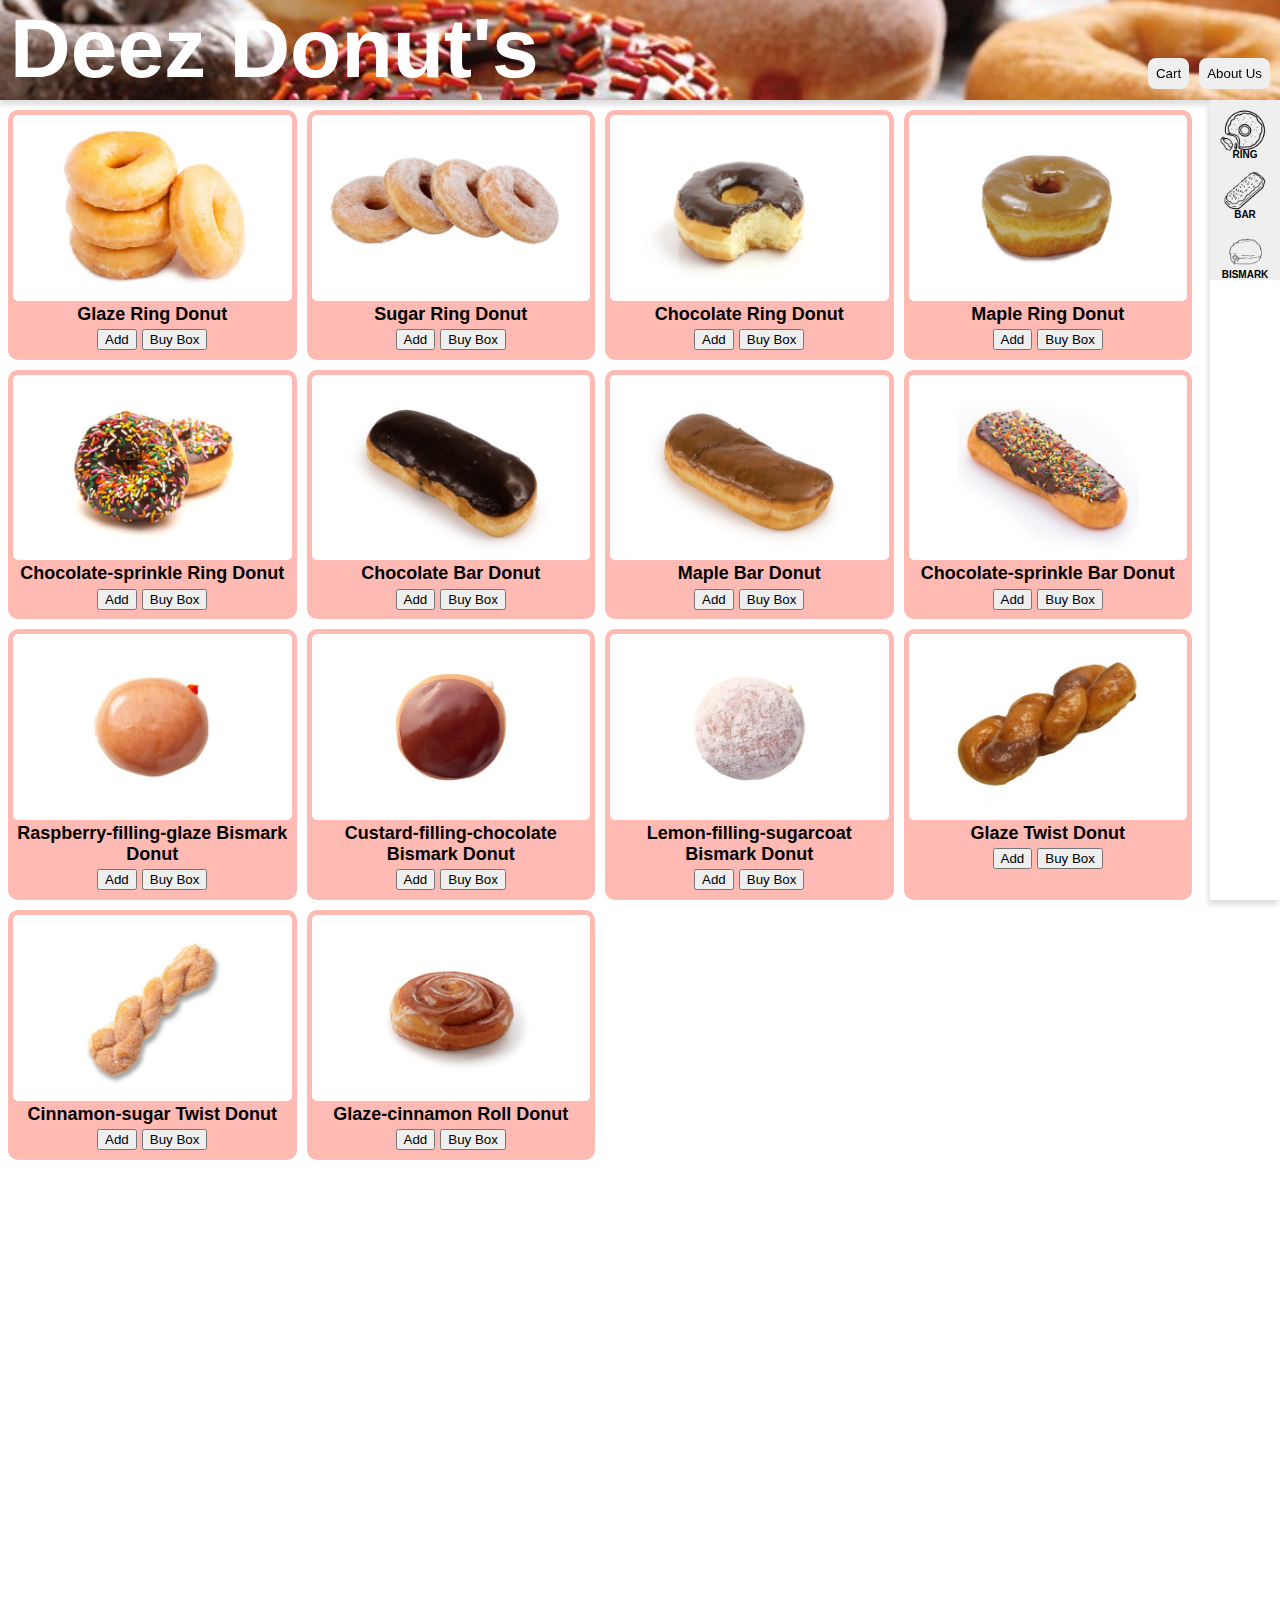
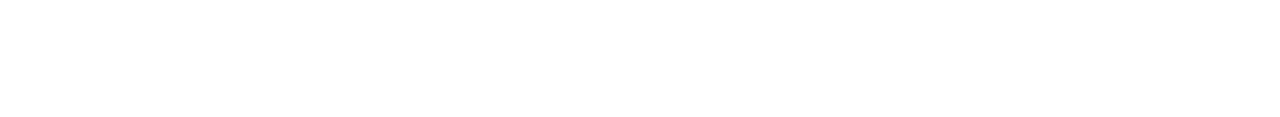
<file: index.html>
<!DOCTYPE html>
<html lang="en">

<head>
  <meta charset="UTF-8" />
  <meta http-equiv="X-UA-Compatible" content="IE=edge" />
  <meta name="viewport" content="width=device-width, initial-scale=1.0" />
  <title>Donut Shop</title>


  <link rel="stylesheet" href="styles/general.css" />
  <link rel="stylesheet" href="styles/sidebar.css" />
  <link rel="stylesheet" href="styles/header.css" />
  <link rel="stylesheet" href="styles/checkoutCart.css" />
  <link rel="stylesheet" href="styles/product-grid.css" />

</head>

<body>

  <header>
    <div class="header-container">
      <div class="left-section">
        <div class="shop-name" id="shop-name">
          <h1>Deez Donut's</h1>
        </div>
      </div>
      <div class="right-section">
        <div class="horizontal-container">
          <button type="button" class="cart-button" id="cart-button">Cart
            <div class="cart-amount" id="cart-amount">
            </div>
          </button>
          <button type="button" class="about-us">About Us</button>
        </div>
      </div>
    </div>

  </header>

  <nav class="sidebar">
    <div class="sidebar-icons">
      <button class="sidebar-button-icons" id='ring'>
        <div class="icons-label">RING</div>
        <img src="icons/ring.png" alt="rings" class="icon-img">
      </button>
      <button class="sidebar-button-icons" id='bar'>
        <div class="icons-label">BAR</div>
        <img src="icons/bar.png" alt="rings" class="icon-img">
      </button>
      <button class="sidebar-button-icons" id='bismark'>
        <div class="icons-label">BISMARK</div>
        <img src="icons/bismark.png" alt="rings" class="icon-img">
      </button>
  </nav>

  <main>
    <section class="product-grid" id="product-grid-id">
    </section>

    <section class="cart-checkout-section" id="cart-checkout-section">
      <h2>Checkout </h2>
      <div>
        <div class="cart-checkout">
          <div class="cart-preview">
            <h3>Cart</h3>
            <div id="cart-preview">
            </div>
            <div class="total-cost" id="total-cost">
            </div>
          </div>

          <form class="contact-form" id="contact">
            <h3>Contact Information</h3>
            <div class="contact-info">
              <input type="text" placeholder="FirstName" required>
              <input type="text" placeholder="LastName" required>
              <input type="email" placeholder="Email" required>
              <input type="text" placeholder="Phone Number 123-456-7890" required>
              <input type="text" placeholder="Address 1234 StreetName apt 123" required>
            </div>

            <h3>Billing Information</h3>
            <div class="bill-info">
              <input type="text" placeholder="Card Owner Name" required>
              <input type="text" placeholder="Card Number" required>
              <input type="text" placeholder="CVV (Back Number)" required>
              <input type="text" placeholder="Exp. Date" required>
            </div>

            <input type="submit">
          </form>
        </div>

      </div>
    </section>
  </main>

  <script src="javaScript/model.js"></script>
  <script src="javaScript/controller.js"></script>
  <script src="javaScript/view.js"> </script>



</body>

</html>
</file>
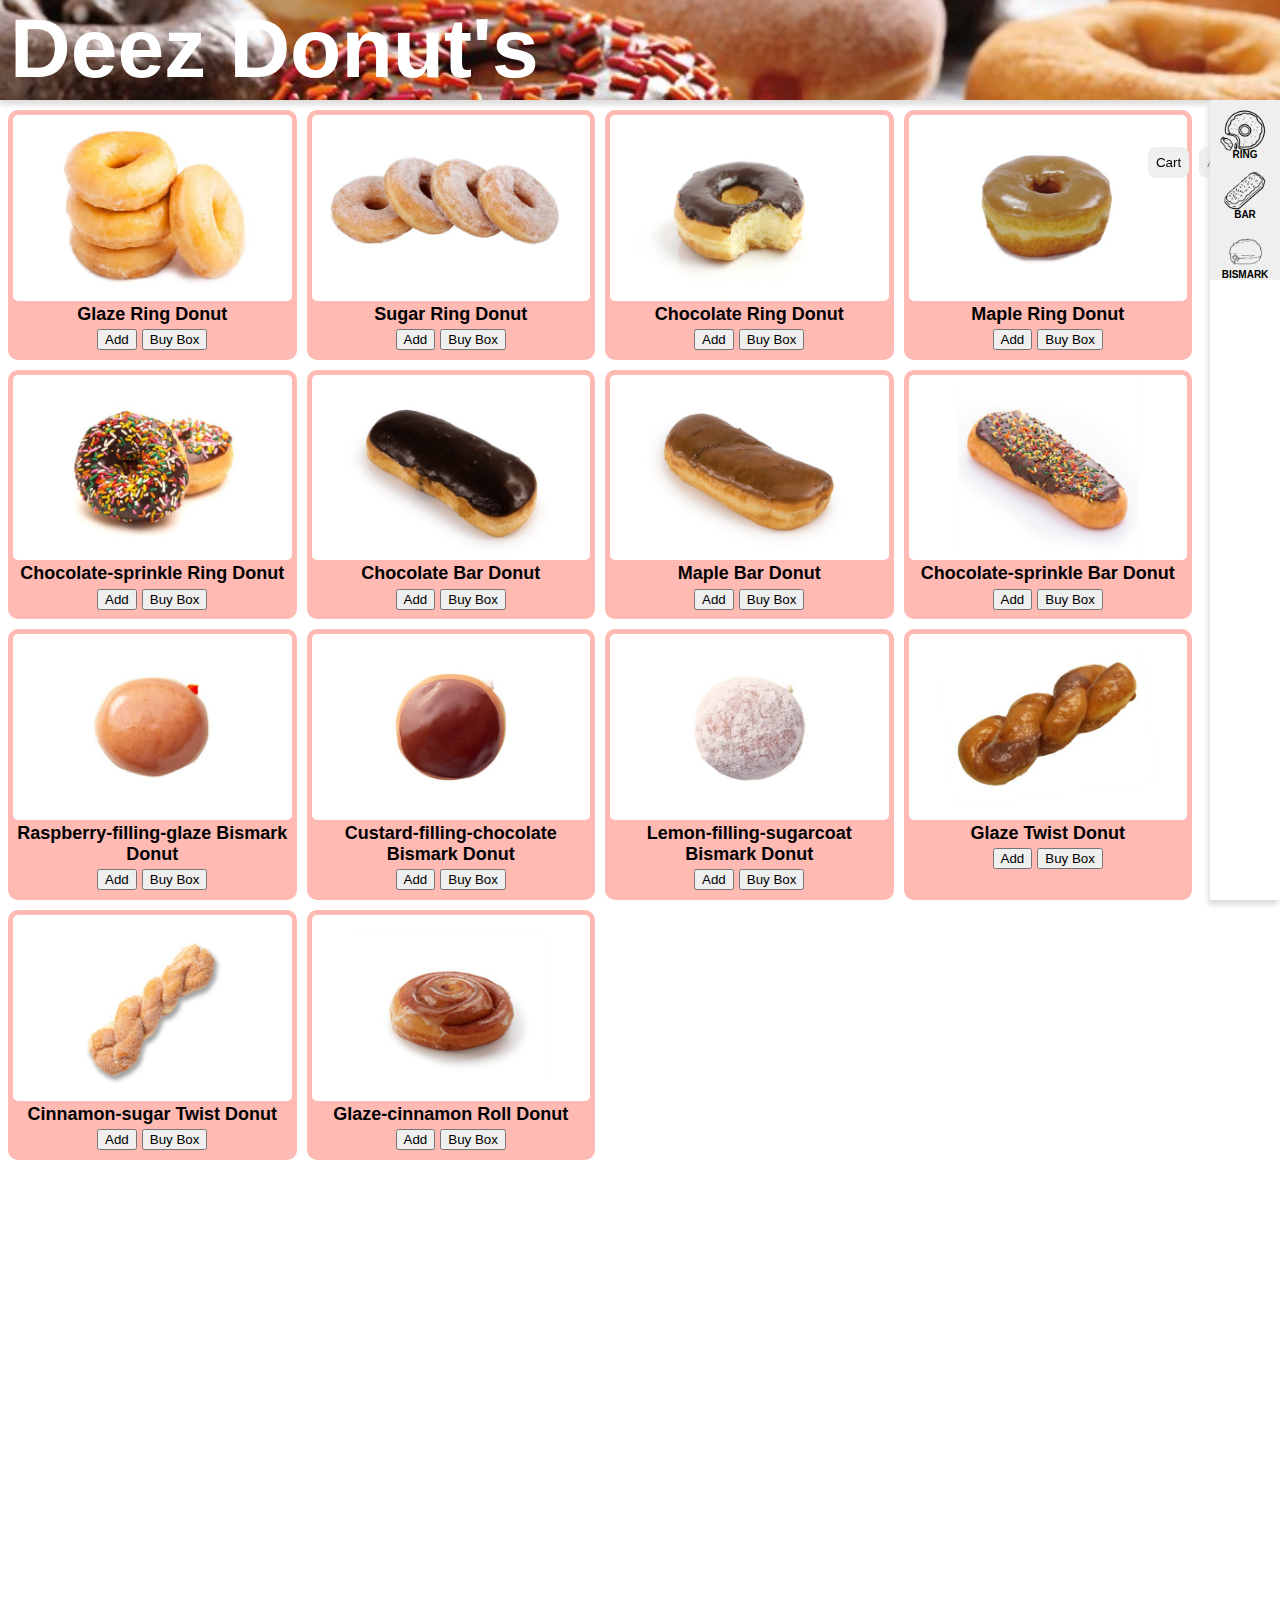
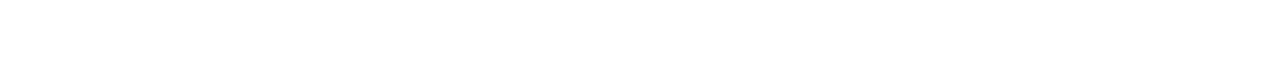
<file: my-website.html>
<!DOCTYPE html>
<html lang="en">

<head>
  <meta charset="UTF-8" />
  <meta http-equiv="X-UA-Compatible" content="IE=edge" />
  <meta name="viewport" content="width=device-width, initial-scale=1.0" />
  <title>Product Shop</title>

  <link rel="stylesheet" href="styles/general.css" />
  <link rel="stylesheet" href="styles/sidebar.css" />
  <link rel="stylesheet" href="styles/header.css" />
  <link rel="stylesheet" href="styles/checkoutCart.css" />
  <link rel="stylesheet" href="styles/product-grid.css" />

</head>

<body>

  <header class="header">
    <div class="left-section">
      <div class="shop-name" id="shop-name">
        <h1>Deez Donut's</h1>
      </div>
    </div>
    <div class="right-section">
      <div class="horizontal-container">
        <button class="cart-button" id="cart-button">Cart
          <div class="cart-amount" id="cart-amount">
          </div>
        </button>
        <button class="about-us">About Us</button>
      </div>
    </div>
  </header>

  <nav class="sidebar">
    <div class="sidebar-icons">
      <button class="sidebar-button-icons" id='ring'>
        <div class="icons-label">RING</div>
        <img src="icons/ring.png" alt="rings" class="icon-img">
      </button>
      <button class="sidebar-button-icons" id='bar'>
        <div class="icons-label">BAR</div>
        <img src="icons/bar.png" alt="rings" class="icon-img">
      </button>
      <button class="sidebar-button-icons" id='bismark'>
        <div class="icons-label">BISMARK</div>
        <img src="icons/bismark.png" alt="rings" class="icon-img">
      </button>
  </nav>

  <main>
    <section class="product-grid" id="product-grid-id">
    </section>

    <section class="cart-checkout-section" id="cart-checkout-section">
      <h2>Checkout </h2>
      <div>
        <div class="cart-checkout">
          <div class="cart-preview">
            <h3>Cart</h3>
            <div id="cart-preview">


            </div>

            <div class="total-cost">
              Total Cost
              <div id="total-cost">

              </div>
            </div>
          </div>

          <form class="contact-form" id="contact">
            <h3>Contact Information</h3>
            <div class="contact-info">
              <input type="text" placeholder="FirstName">
              <input type="text" placeholder="LastName">

              <input type="text" placeholder="Phone Number 123-456-7890">
              <input type="text" placeholder="Address 1234 StreetName apt 123">
            </div>

            <h3>Billing Information</h3>
            <div class="bill-info">
              <input type="text" placeholder="Card Owner Name">
              <input type="text" placeholder="Card Number">

              <input type="text" placeholder="CVV (Back Number)">
              <input type="text" placeholder="Exp. Date">
            </div>
            <input type="submit" value="Submit">
          </form>
        </div>

      </div>
    </section>
  </main>

  <script src="javaScript/model.js"></script>
  <script src="javaScript/controller.js"></script>
  <script src="javaScript/view.js"> </script>

</body>

</html>
</file>
<file: styles/general.css>
img {
  -webkit-user-drag: none;
  -moz-user-select: none;
  -webkit-user-select: none;
  -ms-user-select: none;
  user-select: none;
}

body {
  font-family: Arial;
  font-size: 12px;
}

h1 {
  margin: 0;
}

h2 {
  text-align: center;
}

h3 {
  text-align: center;
}

input[type="text"] {
  padding: 6px 10px;
  margin: 2px 0;
}

input[type="email"] {
  padding: 6px 10px;
  margin: 2px 0;
}

input[type="submit"] {
  width: 80%;
  background-color: rgb(237, 88, 71);
  color: white;
  padding: 14px 20px;
  margin: 8px 0;
  border: none;
  border-radius: 4px;
  cursor: pointer;
  max-width: 250px;
}
</file>
<file: styles/sidebar.css>
.sidebar {
  background-color: white;
  position: fixed;
  top: 100px;
  right: 0;
  bottom: 0;

  /* display: flex;
  flex-direction: column; */

  width: 70px;
  box-shadow: -2px 5px 5px rgb(223, 223, 223);

  z-index: 101;
  transition: 0.15s;
}

.sidebar-button-icons {
  flex: 1;
  display: flex;
  flex-direction: column;
  justify-content: center;
  align-items: center;
  border: none;
  position: relative;
}

.icons-label {
  position: absolute;
  bottom: 0;

  font-size: 10px;
  font-weight: bold;
}

.icon-img {
  width: 100%;
}

.sidebar-button-icons:hover {
  background: rgb(255, 186, 179);

  transition: 0.15s;
}

.icons-label {
  pointer-events: none;
}
</file>
<file: styles/header.css>
header {
  position: fixed;
  top: 0;
  left: 0;
  right: 0;
  height: 100px;

  background-image: url(../header.jpg);
  background-repeat: no-repeat;
  background-size: cover;
  background-position: 50%;
  background-color: white;
  color: white;

  box-shadow: 0 5px 5px rgb(223, 223, 223);
  z-index: 100;
}

header .header-container {
  display: flex;
  flex-direction: row;
  align-items: center;
}

.right-section {
  flex: 1;
  display: flex;
  justify-content: flex-end;

  margin-top: 50px;
  margin-right: 10px;
}
.horizontal-container {
  display: flex;
  flex-direction: row;

  gap: 10px;
}

.shop-name {
  flex: 1;
  font-size: 42px;
  font-weight: bold;

  margin-left: 10px;
  cursor: pointer;
}

.cart-button {
  position: relative;
}

.about-us,
.cart-button {
  padding: 8px;
  border: none;
  border-radius: 8px;
}

.about-us:hover,
.cart-button:hover {
  background-color: rgb(255, 186, 179);
  cursor: pointer;
  transition: 0.15s;
}

.about-us:active,
.cart-button:active {
  opacity: 0.7;
}

.cart-amount {
  position: absolute;
  right: -10px;
  top: -10px;

  padding: 3px;
  background-color: rgb(255, 186, 179);
  /* border: 2px solid rgb(255, 186, 179); */
  border-radius: 10px;

  font-weight: bold;
  visibility: hidden;
}

@media (max-width: 730px) {
  .shop-name {
    font-size: 24px;
  }
}
</file>
<file: styles/checkoutCart.css>
.cart-checkout-section {
  visibility: hidden;
  display: flex;
  flex-direction: column;

  border-radius: 10px;
  padding: 5px;
}

.cart-checkout {
  display: flex;
  gap: 20px;
  /* border: 10px solid rgb(255, 186, 179); */
}

.cart-preview {
  display: flex;
  flex-direction: column;
  border: 5px solid rgb(255, 186, 179);
  border-radius: 5px;
  padding: 8px;
}

.total-cost {
  display: flex;
  justify-content: space-between;
  padding: 8px;
  border: 2px solid rgb(255, 125, 125);

  margin-top: 10px;
}

.contact-form {
  display: flex;
  flex-direction: column;
  justify-content: center;
  align-items: center;
  border: 5px solid rgb(255, 186, 179);
  border-radius: 5px;
  padding: 8px;
}

.item-container {
  display: flex;
  justify-content: space-between;
  margin-bottom: 20px;
}

.item-container .container {
  display: flex;
  justify-content: space-between;
}

.buttonContainer {
  margin-left: 20px;
}

.item-cost {
}

.removeButton,
.editButton {
  font-size: smaller;
  text-decoration: underline;
  padding: 0px;
  margin-right: 5px;
  margin-left: 5px;

  background-color: rgba(255, 255, 255, 0);
  border: none;
  cursor: pointer;
}

.contact-info,
.bill-info {
  flex: 1;
  display: flex;
  flex-direction: column;
  justify-content: center;
  /* border: 5px solid rgb(255, 186, 179); */
}

@media (max-width: 530px) {
  .cart-checkout {
    flex-direction: column;
  }
  .cart-preview,
  .contact-form,
  .contact-info,
  .bill-info {
    width: 90%;
  }
}
@media (min-width: 531px) {
  .cart-checkout {
    flex-direction: row;
  }
  .cart-preview,
  .contact-form,
  .contact-info,
  .bill-info {
    width: 100%;
  }
}
</file>
<file: styles/product-grid.css>
.product-grid {
  display: grid;
  /* grid-template-columns: 1fr 1fr 1fr; */
  gap: 10px;
  margin-top: 110px;
  margin-right: 80px;
}
.product-preview {
  border: 5px solid rgb(255, 186, 179);
  border-radius: 10px;
  background-color: rgb(255, 186, 179);
}
.product-img {
  width: 100%;
  border-radius: 5px;
}
.product-name {
  font-size: 18px;
  font-weight: bold;
  text-align: center;
}

.product-button-container {
  flex: 1;
  height: 30px;
  display: flex;
  flex-direction: row;
  justify-content: center;
  align-items: center;
}

.product-button {
  position: relative;
}

.add-button:hover {
  background-color: rgb(236, 236, 236);
  transition: 0.15s;
}

.product-button .tooltip {
  position: absolute;

  white-space: nowrap;

  opacity: 0;
  pointer-events: none;

  padding: 10px;
  background-color: rgba(153, 153, 153, 0.736);
  z-index: 1;
}

.product-button:hover .tooltip {
  opacity: 1;
  transition: 0.15s;
}
@media (max-width: 430px) {
  .product-grid {
    grid-template-columns: 1fr;
  }
}
@media ((min-width: 431px) and (max-width: 650px)) {
  .product-grid {
    grid-template-columns: 1fr 1fr;
  }
}

@media ((min-width: 651px) and (max-width: 799px)) {
  .product-grid {
    grid-template-columns: 1fr 1fr 1fr;
  }
}

@media (min-width: 800px) {
  .product-grid {
    grid-template-columns: 1fr 1fr 1fr 1fr;
  }
}
</file>
